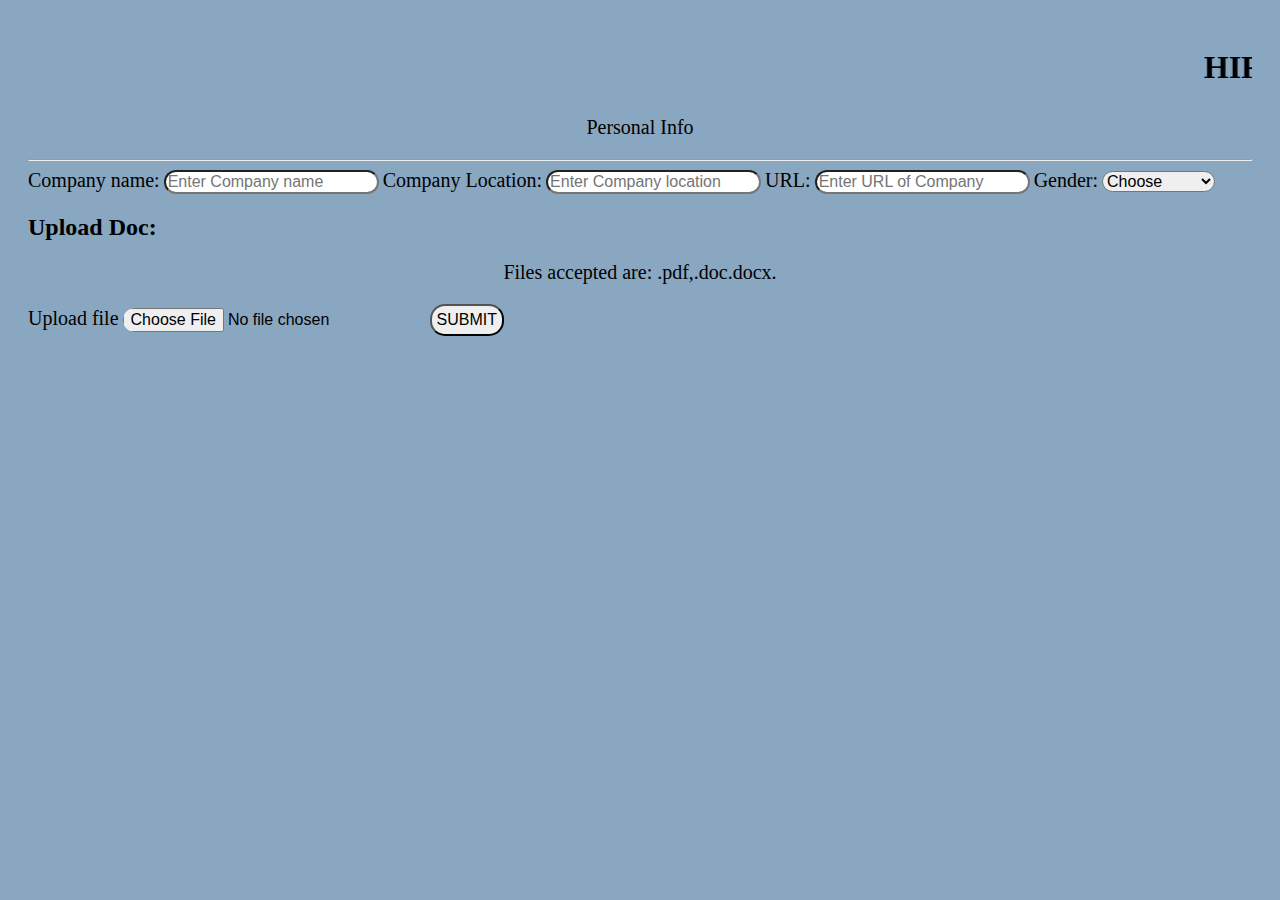
<file: AP.html>
<!DOCTYPE html>
<html lang="en">
  <head>
    <meta charset="UTF-8" />
    <meta http-equiv="X-UA-Compatible" content="IE=edge" />
    <meta name="viewport" content="width=device-width, initial-scale=1.0" />
    <title>Document</title>

    <link
      href="https://cdn.jsdelivr.net/npm/bootstrap@5.1.2/dist/css/bootstrap.min.css"
      rel="stylesheet"
      integrity="sha384-uWxY/CJNBR+1zjPWmfnSnVxwRheevXITnMqoEIeG1LJrdI0GlVs/9cVSyPYXdcSF"
      crossorigin="anonymous"
    />
    <style>
        h1{
            text-align: center;
            color:#000000;
            
            
        }

        .text-muted{
            text-align: center;
            font-size: 20px;
        }

      body {
        background-color:#89A7C1;
      }

      .img {
        background: url(application.jpg);
        /* background-color: green; */
        height: 100%;
        background-size: cover;
        background-position: center;
        margin: auto;
      
      }

      .my-card-body {
        padding: 20px;
      }

      .my-btn{
transition: 200ms;
padding: 05px;

/* defines the entire speed to take effect */
      }

      .my-btn:hover{
         
          transform:translateX(10px);

      }

     
      .my-btn,.form-control{
          border-radius: 15px ;
          font-size: 16px;
         
      }

      .form-control:active{
        background-color:rgba(0, 255, 255, 0.295);
        outline:5px solid rgba(226, 113, 13, 0.589) ;
/* active works when we click and we do not click it return to its first state */
      }

      
    </style>
  </head>

  <body>
    <div class="container mt-3">
      <div class="row">
        <div class="col-md">
          <div class="img"></div>
        </div>

        <div class="col-md">
          <div class="card-body my-card-body">
            <h1><marquee>HIRE COMPANY</marquee></h1>
            <p class="text-muted">Personal Info</p>
            <hr />
            <form>
              <label for="Companyname" class="mt-4" style="font-size: 20px"
                >Company name:</label
              >
              <input
                id="Companyname"
                type="text"
                class="form-control"
                placeholder="Enter Company name"
              />

              <label
                for="Companynamelocation" class="mt-4" style="font-size: 20px">Company Location:</label
              >
              <input
                id="Companynamelocation"
                type="text"
                class="form-control"
                placeholder="Enter Company location"
              />

              <label for="URL" class="mt-4" style="font-size: 20px">URL:</label>
              <input
                id="URL"
                type="text"
                class="form-control"
                placeholder="Enter URL of Company"
              />

              <label class="mt-4" style="font-size: 20px" for="Gender"
                >Gender:</label
              >
              <select id="Gender" class="form-control">
                <option value="">Choose</option>
                <option value="1">Male</option>
                <option value="2">Female</option>
                <option value="3">Transgender</option>
              </select>

              <h2 class="mt-4">Upload Doc:</h2>
              <p class="text-muted">Files accepted are: .pdf,.doc.docx.</p>

              <label for="Upload file" style="font-size: 20px"
                >Upload file</label
              >
              <input type="file" id="Upload file" class="form-control" />

             
                <button class="btn- btn-outline-dark mt-5 my-btn">SUBMIT</button>
              
            </form>
          </div>
        </div>
      </div>
    </div>

    <script
      src="https://cdn.jsdelivr.net/npm/bootstrap@5.1.2/dist/js/bootstrap.bundle.min.js"
      integrity="sha384-kQtW33rZJAHjgefvhyyzcGF3C5TFyBQBA13V1RKPf4uH+bwyzQxZ6CmMZHmNBEfJ"
      crossorigin="anonymous"
    ></script>
  </body>
</html>
</file>
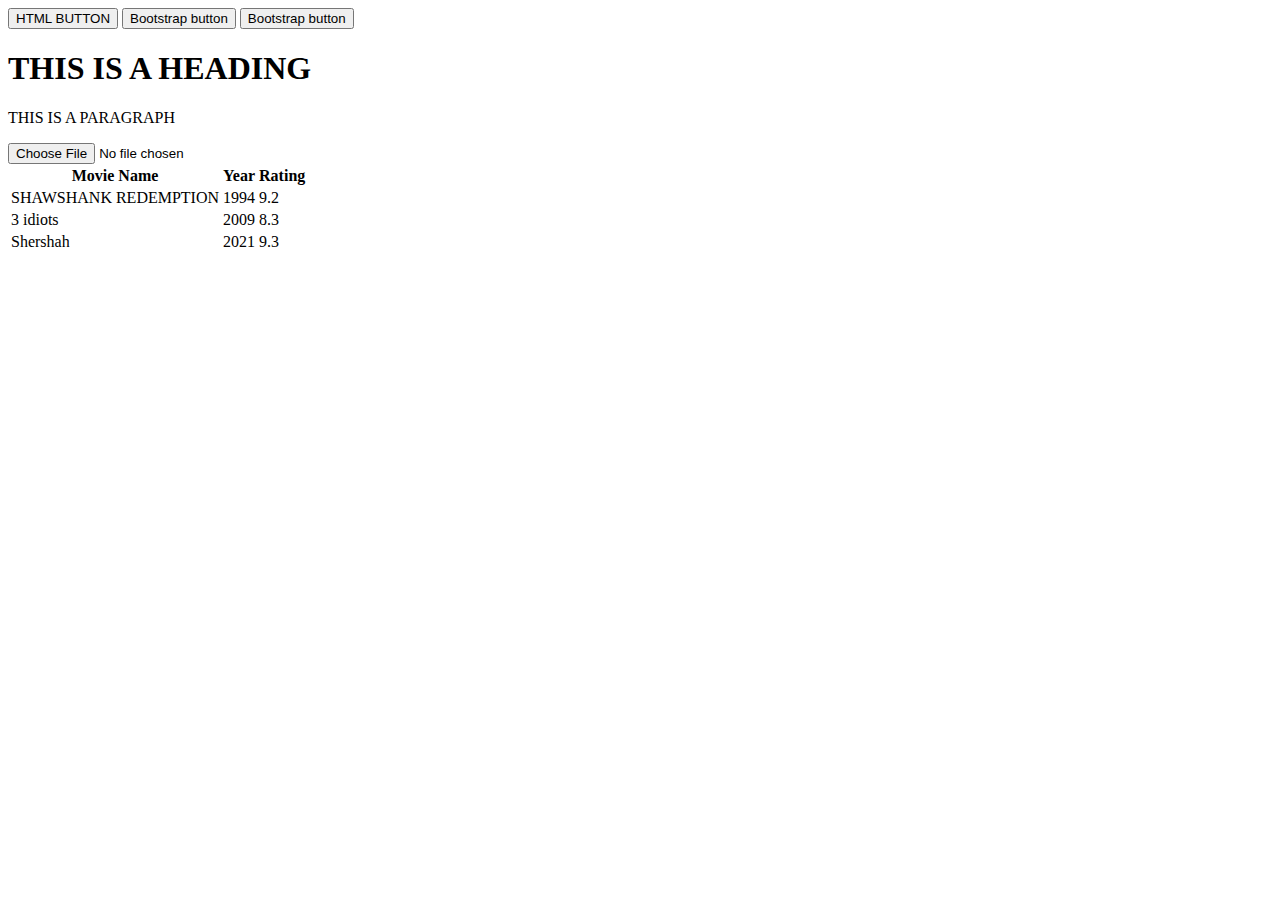
<file: bootstrapintro.html>
<!DOCTYPE html>
<html lang="en">
  <head>
    <meta charset="UTF-8" />
    <meta http-equiv="X-UA-Compatible" content="IE=edge" />
    <meta name="viewport" content="width=device-width, initial-scale=1.0" />
    <title>Document</title>
    <link
      href="https://cdn.jsdelivr.net/npm/bootstrap@5.1.2/dist/css/bootstrap.min.css"
      rel="stylesheet"
      integrity="sha384-uWxY/CJNBR+1zjPWmfnSnVxwRheevXITnMqoEIeG1LJrdI0GlVs/9cVSyPYXdcSF"
      crossorigin="anonymous"
    />
  </head>
  <body>
      
    <div class="container bg-light mt-5">
        <!-- mt-5 is used for margin top and mt is upto 1 to 5 and bg-dark means background dark -->
      <button>HTML BUTTON</button>
      <button class="btn btn-danger">Bootstrap button</button>
      <button class="btn btn-outline-danger">Bootstrap button</button>
      <h1>THIS IS A HEADING</h1>
      <p>THIS IS A PARAGRAPH</p>
 
    <table class="table  table-dark table-striped table-inverse table-responsive mt-5">
        <thead>
            <tr>
                <th>Movie Name</th>
                <th>Year</th>
                <th>Rating</th>
            </tr>
        </thead>
        <tbody>
            <tr>
                <td>SHAWSHANK REDEMPTION</td>
                <td>1994</td>
                <td>9.2</td>
            </tr>
            <tr>
                <td >3 idiots</td>
                <td>2009</td>
                <td>8.3</td>
            </tr>
            <tr>
                <td >Shershah</td>
                <td>2021</td>
                <td>9.3</td>
            </tr>
        </tbody>
        <input type="file" class="form-control">
    </table>

    </div>

    <script
      src="https://cdn.jsdelivr.net/npm/bootstrap@5.1.2/dist/js/bootstrap.bundle.min.js"
      integrity="sha384-kQtW33rZJAHjgefvhyyzcGF3C5TFyBQBA13V1RKPf4uH+bwyzQxZ6CmMZHmNBEfJ"
      crossorigin="anonymous"
    ></script>
  </body>
</html>
</file>
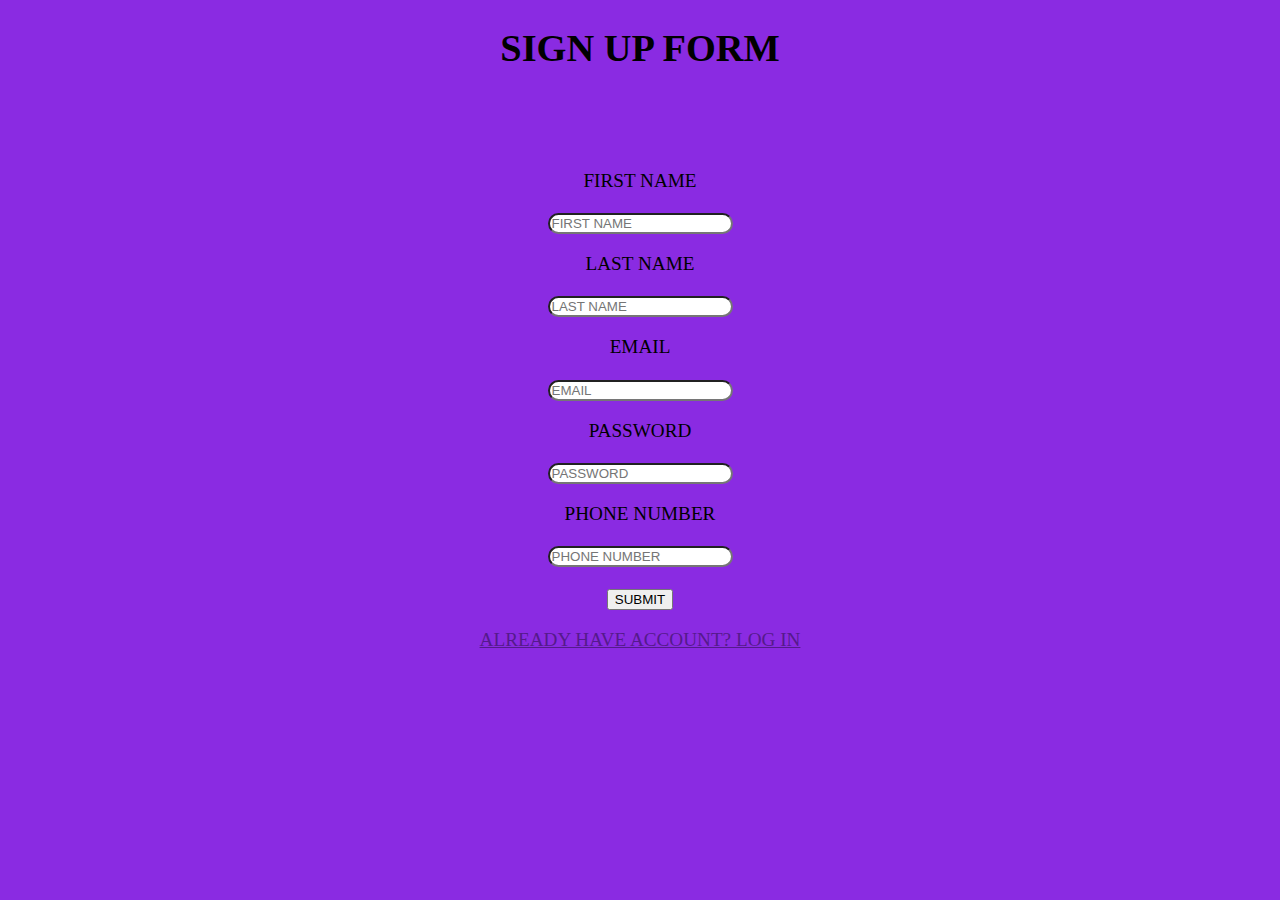
<file: contactusform.html>
<!DOCTYPE html>
<html lang="en">
  <head>
    <meta charset="UTF-8" />
    <meta http-equiv="X-UA-Compatible" content="IE=edge" />
    <meta name="viewport" content="width=device-width, initial-scale=1.0" />
    <title>CONTACT US</title>

    <style>
      
      body{
        background-color: blueviolet;
        font-size: larger;
      }

     .form-control{
     text-align: center;
     margin-top: 100px;
     
     

     }
     
     .container{
       border-radius: 20px;
     }
     
     h1{
       text-align: center;
     }


    

    </style>
  </head>

  <body>
    
    <h1>SIGN UP FORM</h1>
    <form class="form-control">

      
    <label for="fname">FIRST NAME</label>
   <p> <input  id="fname" type="text" class="container" placeholder="FIRST NAME"></p>
    <label for="lname">LAST NAME</label>
    <p><input id="lname" type="text" class="container" placeholder="LAST NAME"></p>
      <label for="Email"> EMAIL</label>
      <p><input id="Email" type="Email" class="container"  placeholder="EMAIL"></p>
      <label for="PAssword"> PASSWORD</label>
      <p><input id="password" type="PAssword" class="container"  placeholder="PASSWORD"></p>
      <label for="pno"> PHONE NUMBER</label>
      <p><input id="pno" type="text" class="container"  placeholder="PHONE NUMBER"></p>

       <button>SUBMIT</button>
       <p><a class="link" href="">ALREADY HAVE ACCOUNT? LOG IN</a></p>


    </form>
  
</body>
</html>
</file>
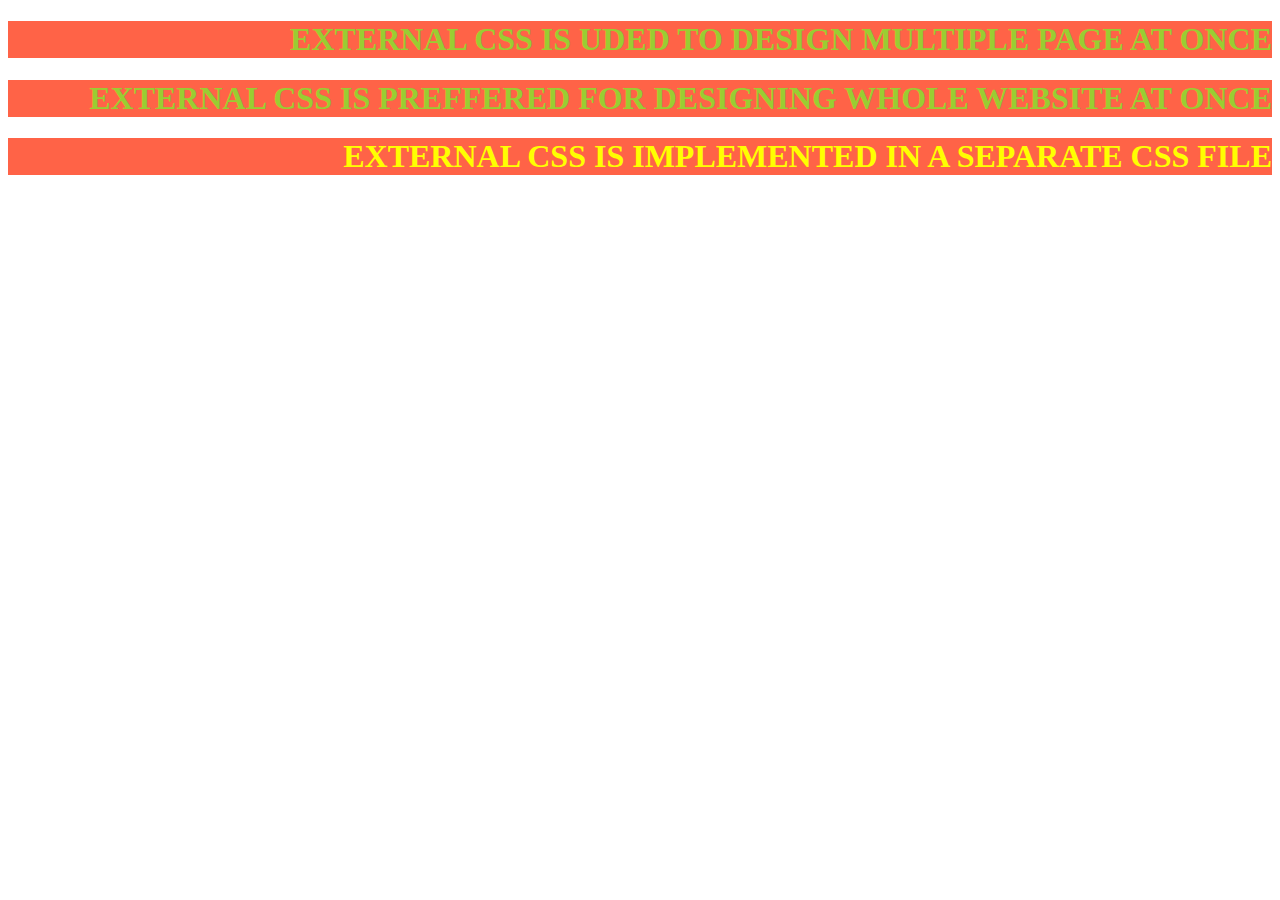
<file: externalcss.html>
<!DOCTYPE html>
<html lang="en">
<head>
    <meta charset="UTF-8">
    <meta http-equiv="X-UA-Compatible" content="IE=edge">
    <meta name="viewport" content="width=device-width, initial-scale=1.0">
    <title>Document</title>
</head>
<body>
    <link rel="stylesheet" href="style.css">
    <h1>EXTERNAL CSS IS UDED TO DESIGN MULTIPLE PAGE AT ONCE</h1>
    <h1>EXTERNAL CSS IS PREFFERED FOR DESIGNING WHOLE WEBSITE AT ONCE</h1>
    <h1 id="MYID">EXTERNAL CSS IS IMPLEMENTED IN A SEPARATE CSS FILE</h1>

</body>
</html>
</file>
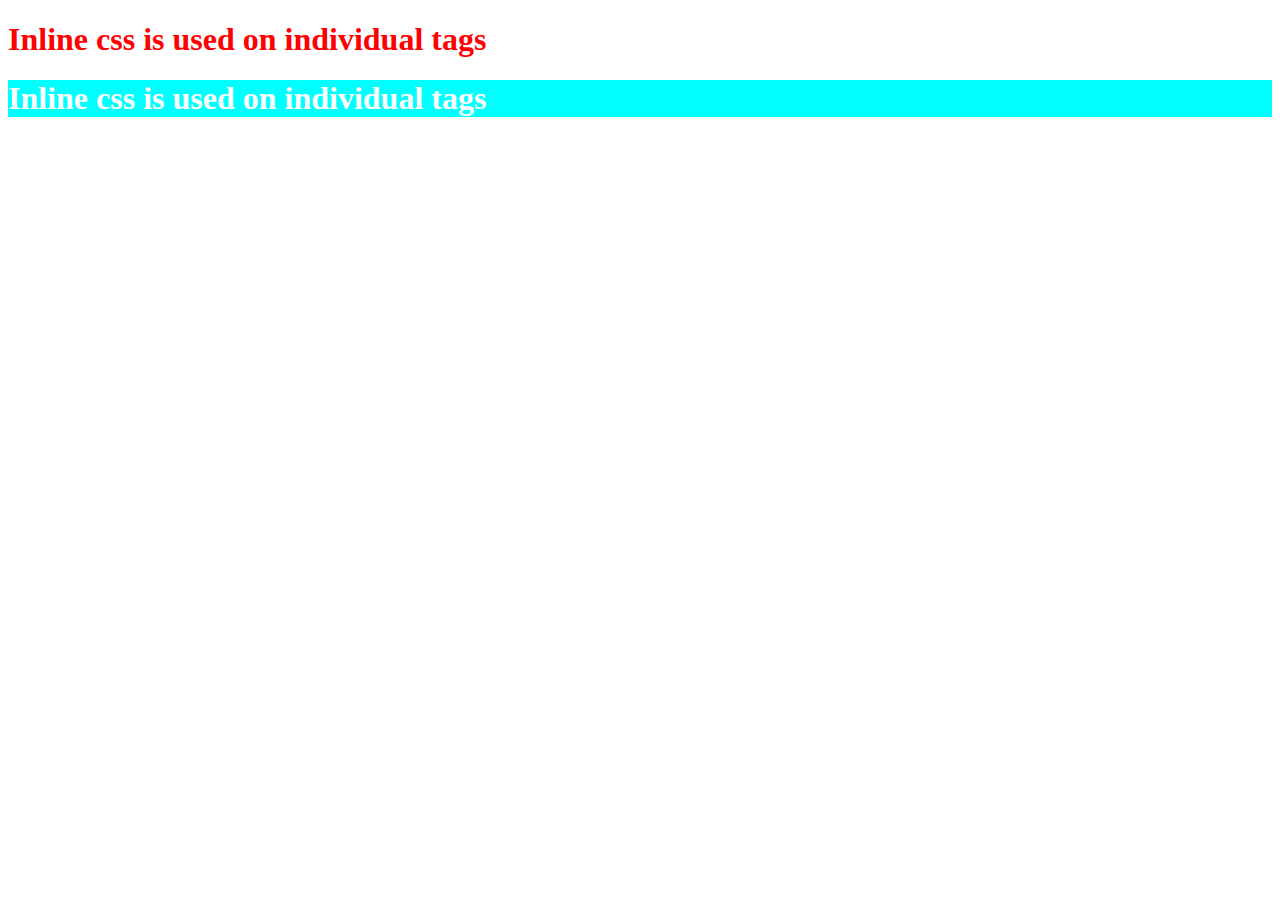
<file: inllinecss.html>
<!DOCTYPE html>
<html lang="en">
<head>
    <meta charset="UTF-8">
    <meta http-equiv="X-UA-Compatible" content="IE=edge">
    <meta name="viewport" content="width=device-width, initial-scale=1.0">
    <title>Document</title>
</head>
<body>
    <h1 style="color:red">Inline css is used on individual tags </h1>
    <h1 style="background-color:aqua;color:white;">Inline css is used on individual tags </h1>

</body>
</html>
</file>
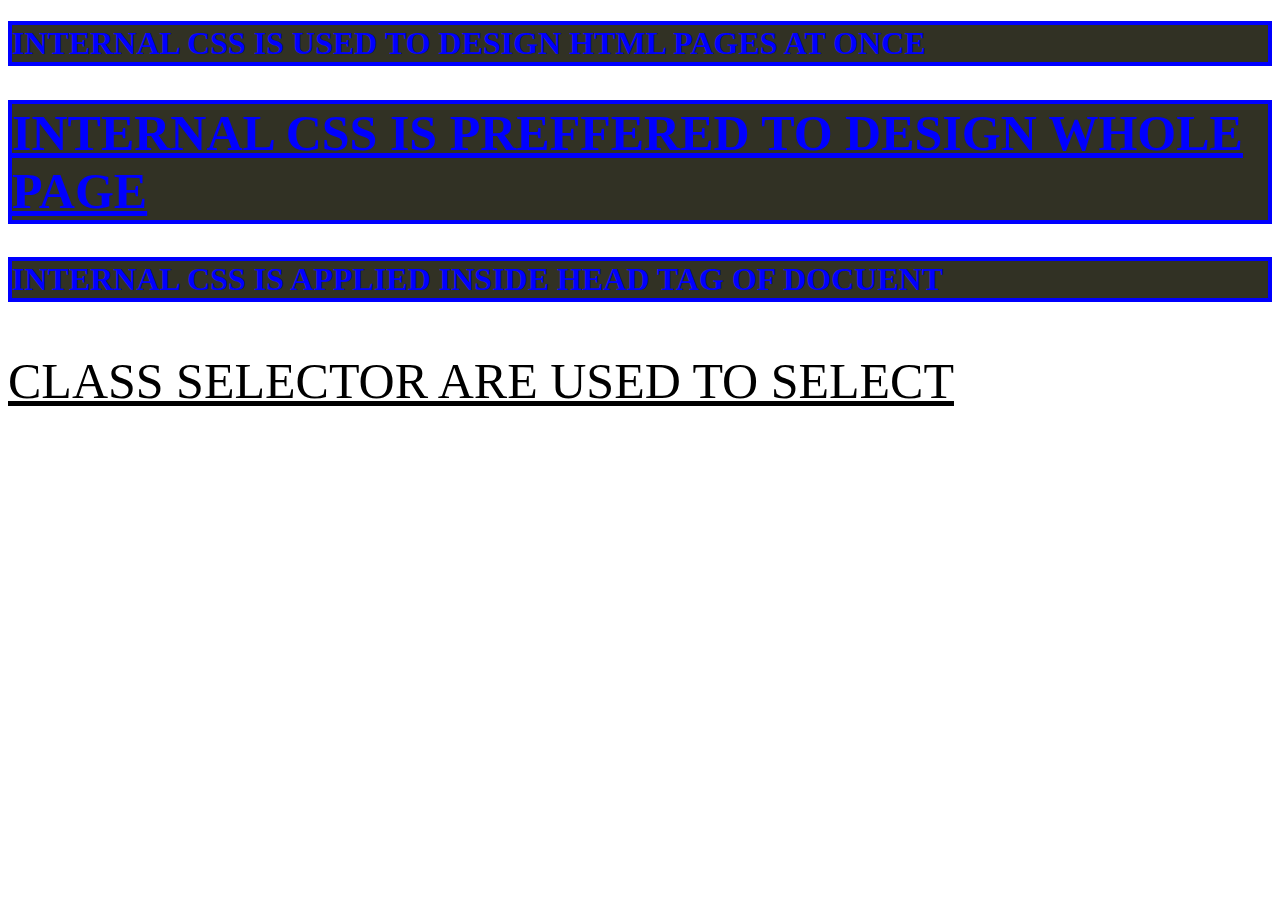
<file: inteernalcss.html>
<!DOCTYPE html>
<html lang="en">
<head>
    <meta charset="UTF-8">
    <meta http-equiv="X-UA-Compatible" content="IE=edge">
    <meta name="viewport" content="width=device-width, initial-scale=1.0">
    <title>Document</title>
    <style>
      h1{

       color:blue; 
       background-color: rgb(49, 49, 36);
       border:4px solid blue
       
      }

      .myTag{


        text-decoration: underline;
        font-size:50px;
      }
  

    </style>
</head>
<body>
    <h1>INTERNAL CSS IS USED TO DESIGN HTML PAGES AT ONCE </h1>
    <h1 class="myTag">INTERNAL CSS IS PREFFERED TO DESIGN WHOLE PAGE</h1>
    <h1>INTERNAL CSS IS APPLIED INSIDE HEAD TAG OF DOCUENT</h1>

    <p class="myTag">CLASS SELECTOR ARE USED TO SELECT </p>
</body>
</html>
</file>
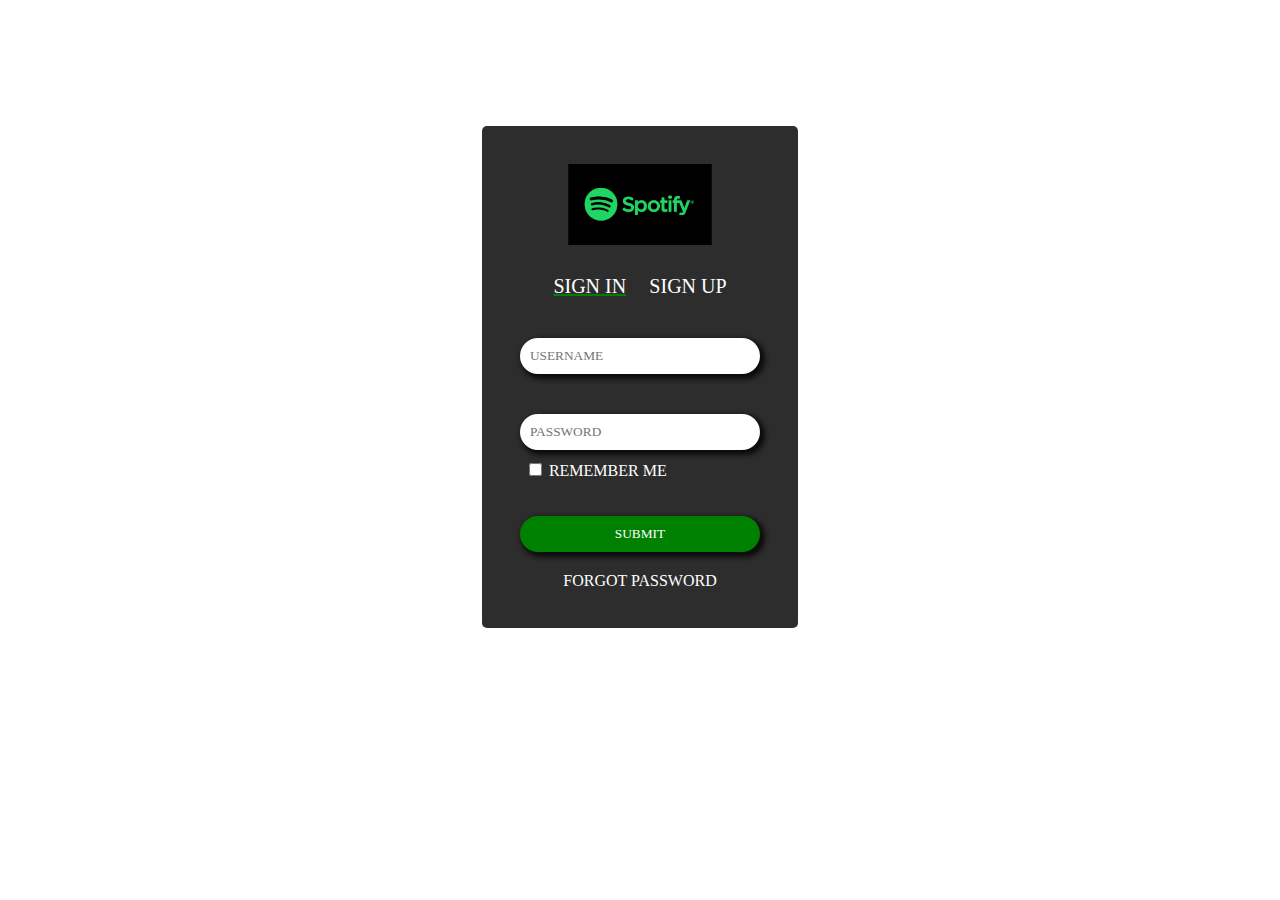
<file: loginpage.html>
<!DOCTYPE html>
<html lang="en">
  <head>
    <meta charset="UTF-8" />
    <meta http-equiv="X-UA-Compatible" content="IE=edge" />
    <meta name="viewport" content="width=device-width, initial-scale=1.0" />
    <title>Document</title>

    <style>
      * {
        font-family: "Times New Roman", Times, serif;
      }
      h1 {
        margin: 15%;
      }

       body {
        background:linear-gradient(to right bottom, green,yellow)no-repeat;
        /* Background:linear-gradient is that thing by which we can set the colour to 
        background */
         height: 80vh;
        /* bg is used to set bg image and no repeat is used to do not repeat the image */
         background: url(https://www.teahub.io/photos/full/1-12156_music-background-images-hd.png) no-repeat;
         /*backgorund:url() means to put any image on the background  */
        background-size: cover;
        /*stretches bacground image to full screen  */
         background: linear-gradient(to bottom, green rgb(29, 29, 27)) no-repeat ,url(https://www.teahub.io/photos/full/1-12156_music-background-images-hd.png);
       }

      .MYcard {
        color: white;
        background-color: rgba(0, 0, 0, 0.822);
        width: 25%;
        border-radius: 5px;
        margin: 10% auto;
        padding: 3%;
        box-sizing: border-box;
      }

      .my-input,
      .my-btn {
        display: block;
        margin-top: 40px;
        padding: 10px;
        box-sizing: border-box;
        border-radius: 20px;
        border: none;
        box-shadow: 3px 3px 5px 2px rgb(12, 11, 11);
        /* box-shadow:x-offset y-offset -blur size color */
      }

      .my-input {
        width: 100%;
        padding: 5;
        border: radius 10px;
      }
      .my-input:active{
        background-color: yellow;
        outline:10px solid green ;
/* active works when we click and we do not click it return to its first state */
      }

      .my-input:focus{
        background-color: rgba(0, 4, 255, 0.103);
        /* works when the cursor will blink  */
      }

      .my-btn {
        margin-top: 15%;
        box-sizing: border-box;
        background-color: green;
        border-radius: 20px;
        width: 100%;
        color: white;
        border: none;
        transition: 300ms;
        /* transition is used to tell the time length that afer how many time 
        this should take effect */
      }

      .my-btn:hover {
        transform: translateY(-10px);
        /* transform is used to hover top bottom of any thing anf translate is ised to decide that in which 
    direction you want to hover top or left and by how much */
      }

      .form-logo {
        width: 60%;
        display: block;
        margin: auto;
      }

      .subheader {
        text-align: center;
        color: white;
        margin-top: 30px;
        font-size: 0.8em;
      }

      .subheader span {
        margin: 10px;
      }

      #active {
        text-decoration: underline green;
        font-size: 20px;
      }
      .sign-in {
        font-size: 20px;
      }

      .remember {
        margin: 10px 5px;
        color: white;
      }

      .link {
        display: block;
        text-align: center;
        color: white;
        text-decoration: none;
        margin-top: 20px;
      }
    </style>
  </head>
  <body>
    <div class="MYcard">
      <img class="form-logo" src="mylogo.jpg" alt="" />

      <div class="subheader">
        <span id="active">SIGN IN</span>
        <span class="sign-in">SIGN UP </span>
      </div>
     
      <input placeholder="USERNAME" class="my-input" type="text" />
      <input placeholder="PASSWORD" class="my-input" type="text" />

      <div class="remember">
        <input type="checkbox" />
        <span>REMEMBER ME</span>
      </div>
      <button class="my-btn">SUBMIT</button>
      <a class="link" href="">FORGOT PASSWORD</a>
    </div>
  </body>
</html>
</file>
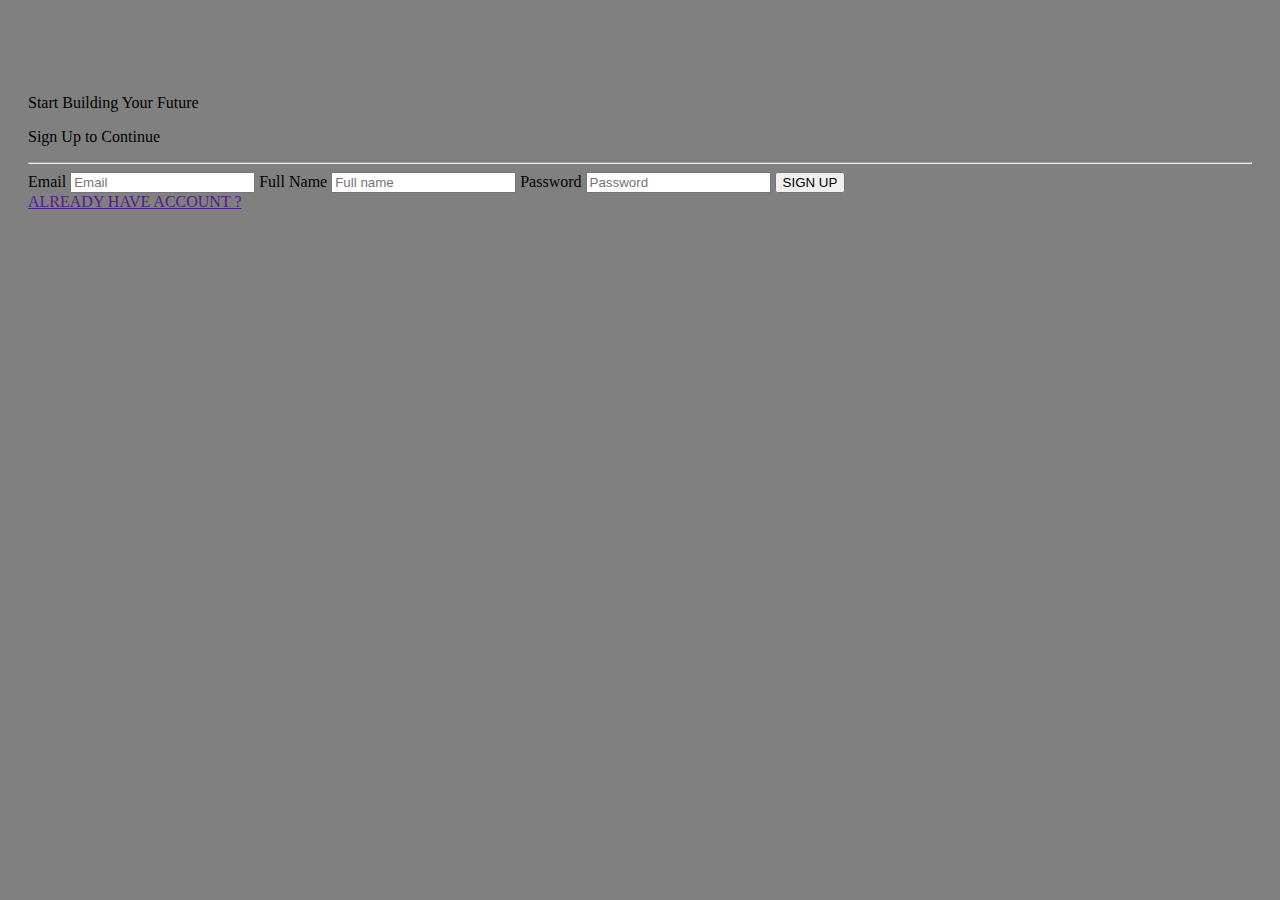
<file: signuppage.html>
<!DOCTYPE html>
<html lang="en">
  <head>
    <meta charset="UTF-8" />
    <meta http-equiv="X-UA-Compatible" content="IE=edge" />
    <meta name="viewport" content="width=device-width, initial-scale=1.0" />
    <title>Document</title>

    <link
      href="https://cdn.jsdelivr.net/npm/bootstrap@5.1.2/dist/css/bootstrap.min.css"
      rel="stylesheet"
      integrity="sha384-uWxY/CJNBR+1zjPWmfnSnVxwRheevXITnMqoEIeG1LJrdI0GlVs/9cVSyPYXdcSF"
      crossorigin="anonymous"
    />

   

    <style>

        body{
            background-color: grey;
        }
 .img-back{
        background: url(signup.png);
        height:100%;
        background-size: cover;
        background-position: center;
    }

    @media screen and ( max-width:500px) {

        .img-back{
            height:200px;
        }
        
    }

    .my-card-body{
        padding: 70px 20px;
    }
      
      
    </style>
  </head>

  <body>
    <div class="container mt-5">

    <div class="card">
      <div class="row">
        <div class="col-md">

            <div class="img-back"></div>
        </div>
          <div class="col-md">
            <div class="card-body my-card-body" >

<p class="h3">Start Building Your Future</p>
<p class="text-muted">Sign Up  to Continue</p>
<hr>
<form>

<!-- <div class="form-floating">
 
    <input id="email" type="email" class="form-control" placeholder="email">
    <label for="">Email</label>



</div> -->

<label for="email" class="mt-5">Email</label>
<input id="email" type="email" class="form-control"  placeholder="Email">

<label for="fullname" class="mt-3">Full Name</label>
<input id="fullname" type="text" class="form-control"  placeholder="Full name">

<label for="password" class="mt-3">Password</label>
<input id="password" type="password" class= "form-control"  placeholder="Password">



<button class= "btn btn-primary  w-20 mt-5">SIGN UP</button>

<a href="" class="text-muted text-center mt-5" style="display:block">ALREADY HAVE ACCOUNT ?</a>

</form >

            
          </div>
        </div>
      </div>
    </div>
</div>


    <script
      src="https://cdn.jsdelivr.net/npm/bootstrap@5.1.2/dist/js/bootstrap.bundle.min.js"
      integrity="sha384-kQtW33rZJAHjgefvhyyzcGF3C5TFyBQBA13V1RKPf4uH+bwyzQxZ6CmMZHmNBEfJ"
      crossorigin="anonymous"
    ></script>
  </body>
</html>
</file>
<file: style.css>
h1{
    color:yellowgreen;
    background-color: tomato;
    text-align:right ;
}
#MYID{
    color:yellow;
}
</file>
